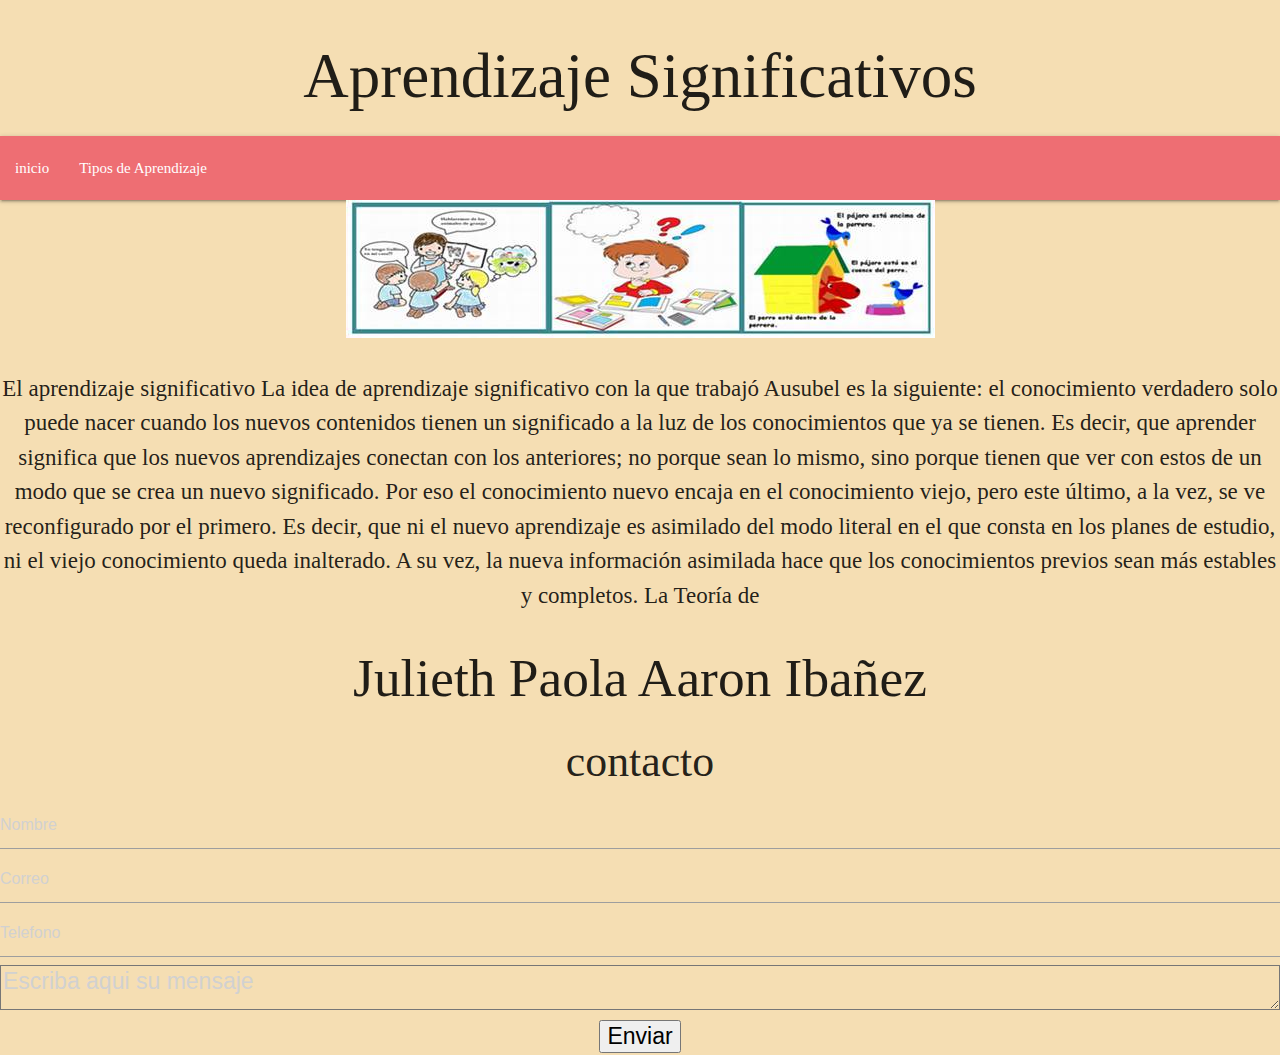
<file: index.html>
<!DOCTYPE html>
<html lang="en">
<head>
    <meta charset="UTF-8">
    <meta name="viewport" content="width=device-width, initial-scale=1.0">
    <title>Aprendizaje Significativos</title>
    <link rel="stylesheet" href="estilos.css/style.css">
    

    <!--Import Google Icon Font-->
    <link href="https://fonts.googleapis.com/icon?family=Material+Icons"
     rel="stylesheet">

     <!-- Compiled and minified CSS -->
    <link rel="stylesheet" href="https://cdnjs.cloudflare.com/ajax/libs/materialize/1.0.0/css/materialize.min.css">
     <!-- CSS -->
     <link rel="stylesheet" href="https://stackpath.bootstrapcdn.com/bootstrap/4.5.3/css/bootstrap.min.css" 
     integrity="sha384-TX8t27EcRE3e/ihU7zmQxVncDAy5uIKz4rEkgIXeMed4M0jlfIDPvg6uqKI2xXr2" 
     crossorigin="anonymous">



</head>
<body>
    <h1> Aprendizaje Significativos</h1>
    <header class="main_header">
        <nav class="menu">
            <ul>
                <li> <a href="index.html">inicio</a> </li>
                <li> <a href="Tipos de Aprendizaje.html">Tipos de Aprendizaje</a></li>
                
            </ul>
        </nav>
        
     </header>

     <img src="imagenes/caracteristicas.jpg" class="img-fluid" alt="Responsive image">
      
     <p>
        El aprendizaje significativo
        La idea de aprendizaje significativo con la que trabajó Ausubel es la siguiente: el conocimiento verdadero solo puede nacer cuando los nuevos contenidos tienen un significado a la luz de los conocimientos que ya se tienen.
        
        Es decir, que aprender significa que los nuevos aprendizajes conectan con los anteriores; no porque sean lo mismo, sino porque tienen que ver con estos de un modo que se crea un nuevo significado.
        
        Por eso el conocimiento nuevo encaja en el conocimiento viejo, pero este último, a la vez, se ve reconfigurado por el primero. Es decir, que ni el nuevo aprendizaje es asimilado del modo literal en el que consta en los planes de estudio, ni el viejo conocimiento queda inalterado. A su vez, la nueva información asimilada hace que los conocimientos previos sean más estables y completos.
        
        La Teoría de   
     </p>

     
     <footer>
        <section class="partefooter">
            <h2 class=" nmbre del estudiante ">Julieth Paola Aaron Ibañez</h2>
            <form action="">
                <h3>contacto</h3>
                <input type="text" name="Nombre" placeholder="Nombre" maxlength="35" >
                <input type="email" name="Correo" placeholder="Correo">
                <input type="text" name="Telefono" placeholder="Telefono">
                <textarea name="mensaje" placeholder="Escriba aqui su mensaje"></textarea>
                <input type="button" id="boton" value="Enviar">
            </form>

        </section>
    </footer>
   
    


    
    

   <!-- Compiled and minified JavaScript -->
    <script src="https://cdnjs.cloudflare.com/ajax/libs/materialize/1.0.0/js/materialize.min.js"></script>
    <script src="https://code.jquery.com/jquery-3.5.1.slim.min.js" integrity="sha384-DfXdz2htPH0lsSSs5nCTpuj/zy4C+OGpamoFVy38MVBnE+IbbVYUew+OrCXaRkfj"
     crossorigin="anonymous"></script>

    <script src="https://cdn.jsdelivr.net/npm/popper.js@1.16.1/dist/umd/popper.min.js"
     integrity="sha384-9/reFTGAW83EW2RDu2S0VKaIzap3H66lZH81PoYlFhbGU+6BZp6G7niu735Sk7lN"
      crossorigin="anonymous"></script>
      
    <script src="https://stackpath.bootstrapcdn.com/bootstrap/4.5.3/js/bootstrap.min.js"
     integrity="sha384-w1Q4orYjBQndcko6MimVbzY0tgp4pWB4lZ7lr30WKz0vr/aWKhXdBNmNb5D92v7s"
      crossorigin="anonymous"></script>
<script src="script.js"></script>
</body>
</html>
</file>
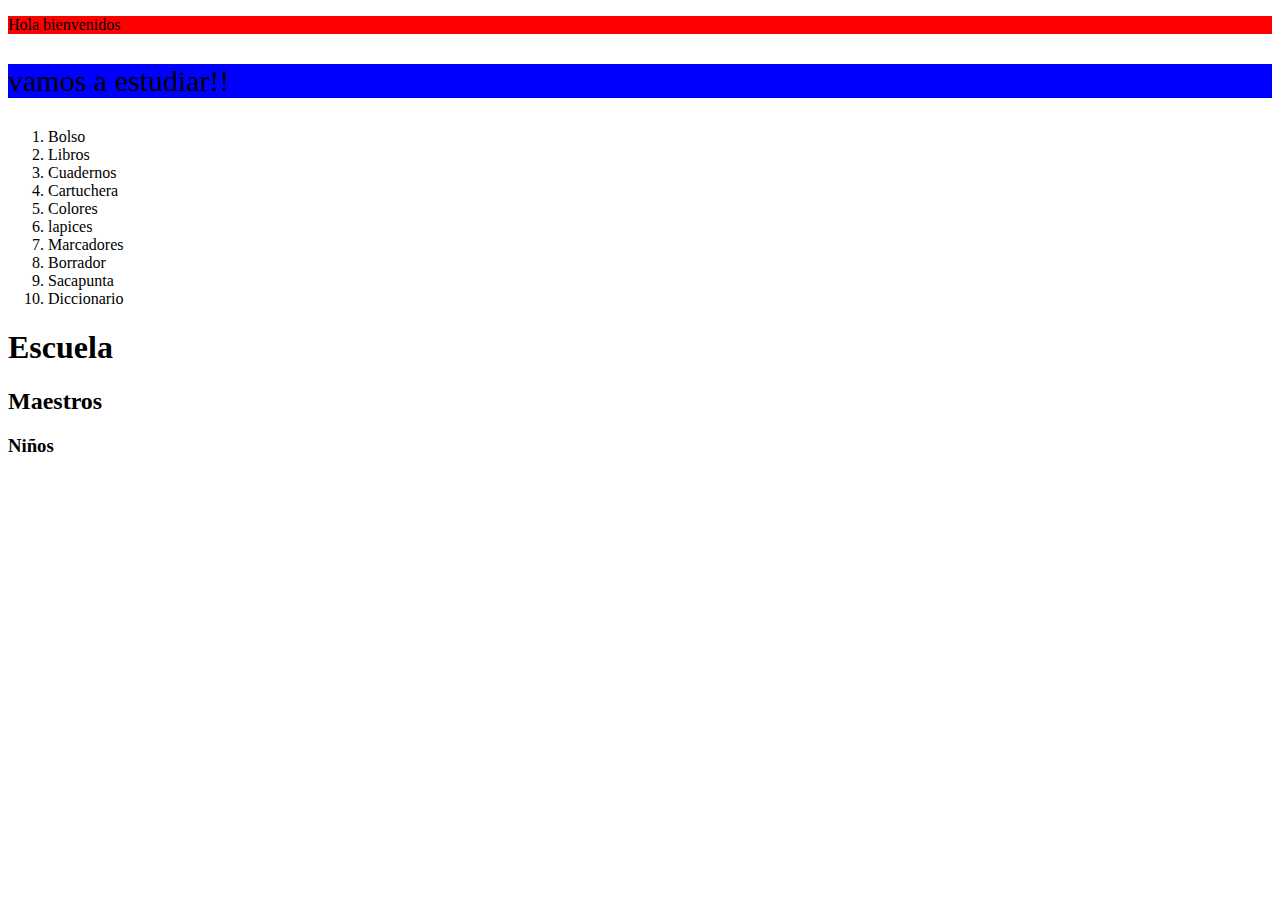
<file: Actividad 4/index.html>
<!DOCTYPE html>
<html lang="en">
<head>
    <meta charset="UTF-8">
    <meta name="viewport" content="width=device-width, initial-scale=1.0">
    <title>Document</title>
    <script src="http://code.jquery.com/jquery-3.5.1.min.js"
     integrity="sha256-9/aliU8dGd2tb6OSsuzixeV4y/faTqgFtohetphbbj0=" 
     crossorigin="anonymous"></script> 
</head>
<body>
    <p id="parrafo"> Hola bienvenidos </p>
    <p class="mensaje">vamos a estudiar!!</p>



    <ol>
        <li id="bonito">Bolso</li>
        <li>Libros </li>
        <li>Cuadernos</li>
        <li>Cartuchera </li>
        <li>Colores</li>
        <li id="grandes">lapices</li>
        <li>Marcadores</li>
        <li>Borrador</li>
        <li>Sacapunta</li>
        <li>Diccionario</li>
    </ol>
    <div>
       <h1 id="agradable">Escuela</h1>
       <h2>Maestros</h2>
       <h3>Niños</h3>
    </div>
    <script src="script.js"></script>
    
    


</body>
</html>
</file>
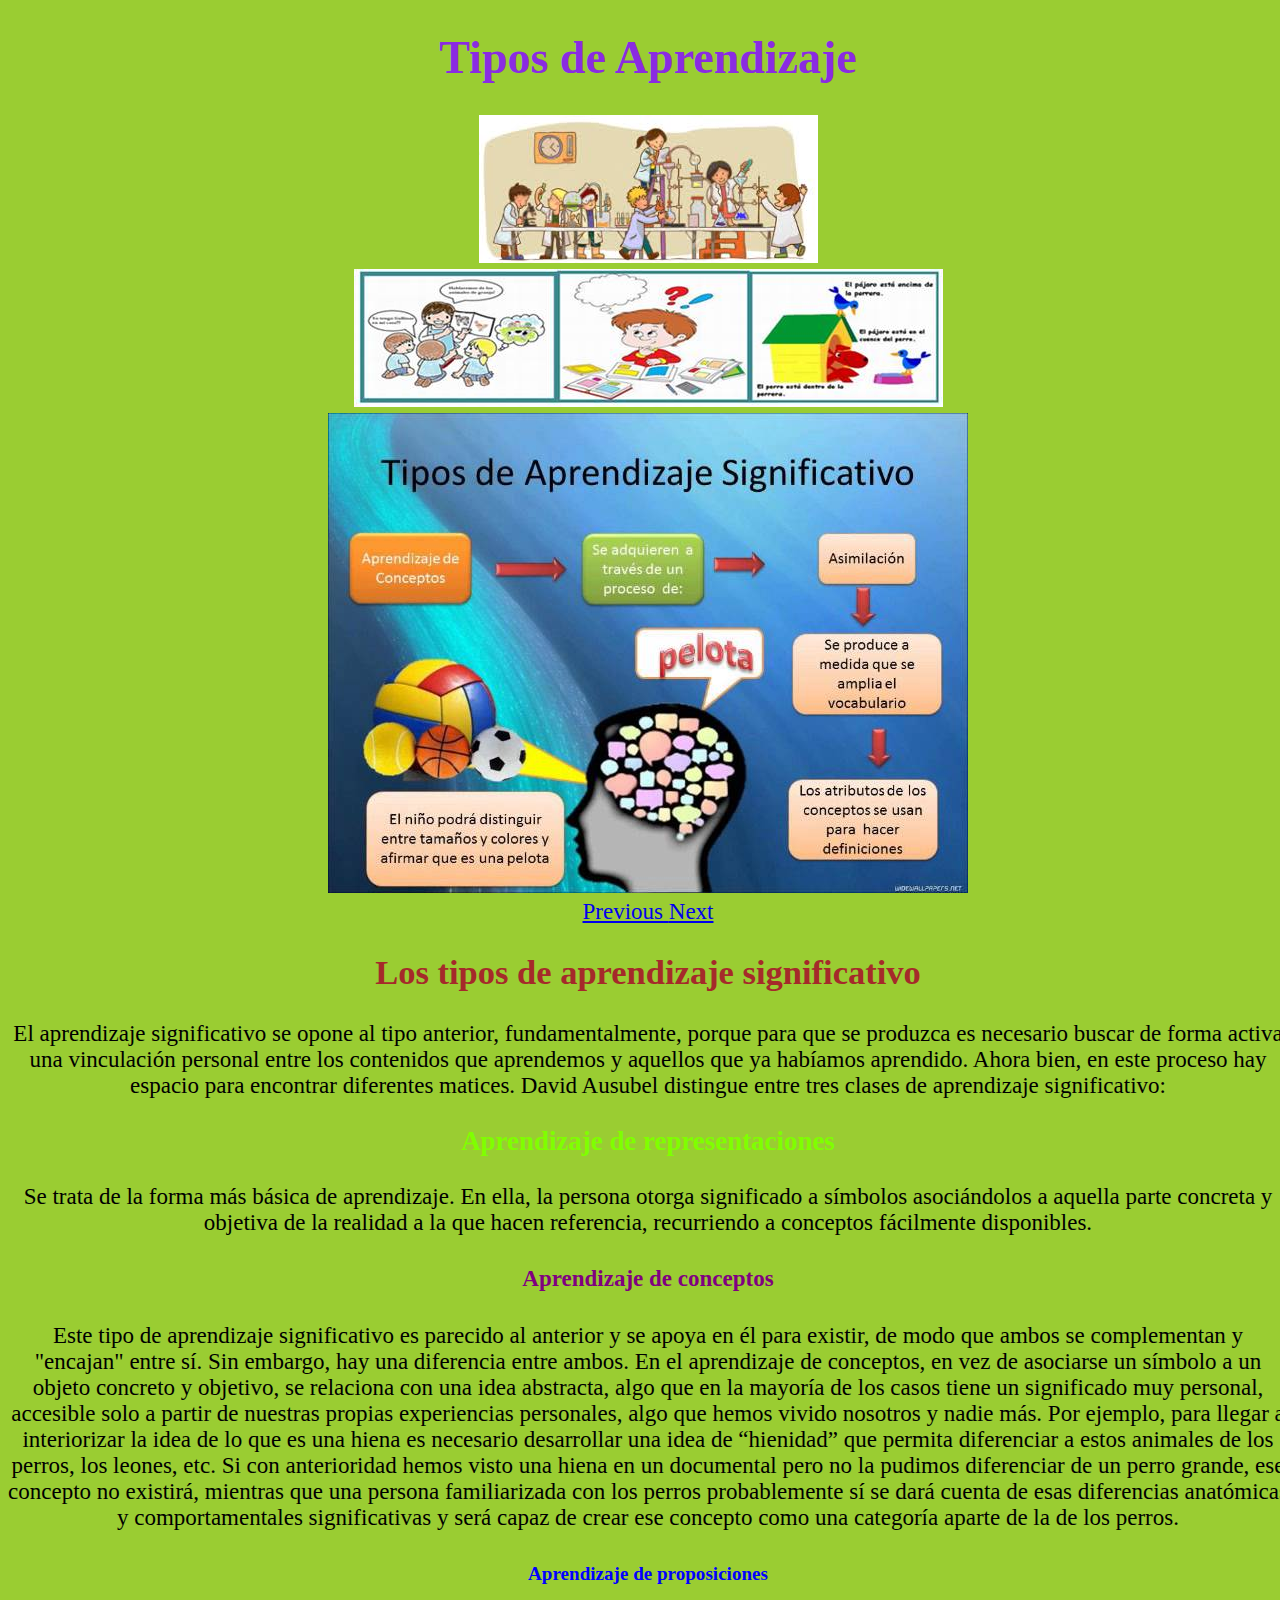
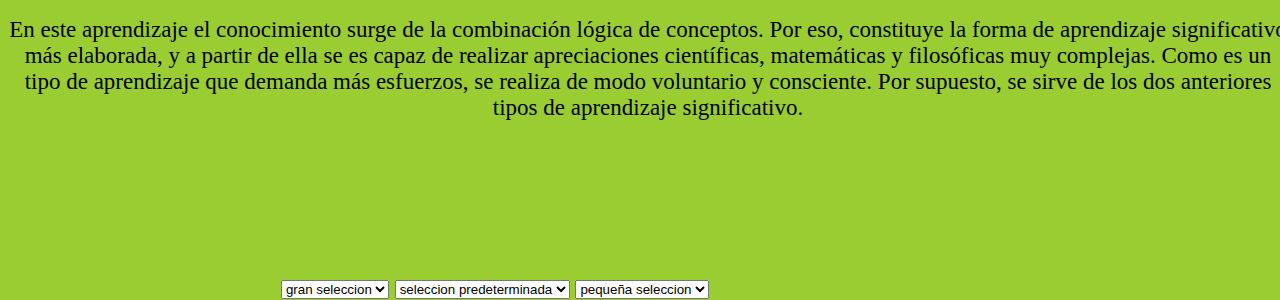
<file: Tipos de Aprendizaje.html>
<!DOCTYPE html>
<html lang="en">
<head>
    <meta charset="UTF-8">
    <meta name="viewport" content="width=device-width, initial-scale=1.0">
    <title>Tipos de Aprendizaje</title>
    <link rel="stylesheet" href="estilos.css/Tipos de Aprendizaje.css">
    
    <link rel="stylesheet" href="https://stackpath.bootstrapcdn.com/bootstrap/4.5.3/css/bootstrap.min.css" 
    integrity="sha384-TX8t27EcRE3e/ihU7zmQxVncDAy5uIKz4rEkgIXeMed4M0jlfIDPvg6uqKI2xXr2" crossorigin="anonymous">
</head>
<body>
    <H1 style="color: blueviolet;">Tipos de Aprendizaje</H1>

    <div id="carouselExampleInterval" class="carousel slide" data-ride="carousel">
        <div class="carousel-inner">
          <div class="carousel-item active" data-interval="10000">
            <img src="imagenes/aprendizaje S.jpg" class="d-block w-100" alt="...">
          </div>
          <div class="carousel-item" data-interval="2000">
            <img src="imagenes/caracteristicas.jpg" class="d-block w-100" alt="...">
          </div>
          <div class="carousel-item">
            <img src="imagenes/tipos de aprendizajes.jpg" class="d-block w-100" alt="...">
          </div>
        </div>
        <a class="carousel-control-prev" href="#carouselExampleInterval" role="button" data-slide="prev">
          <span class="carousel-control-prev-icon" aria-hidden="true"></span>
          <span class="sr-only">Previous</span>
        </a>
        <a class="carousel-control-next" href="#carouselExampleInterval" role="button" data-slide="next">
          <span class="carousel-control-next-icon" aria-hidden="true"></span>
          <span class="sr-only">Next</span>
        </a>
      </div>

      <p>
        <h2 style="color: brown;">Los tipos de aprendizaje significativo</h2>

        El aprendizaje significativo se opone al tipo anterior, fundamentalmente, porque para que se produzca 
        es necesario buscar de forma activa una vinculación personal entre los contenidos que aprendemos y 
        aquellos que ya habíamos aprendido. Ahora bien, en este proceso hay espacio para encontrar diferentes
         matices. David Ausubel distingue entre tres clases de aprendizaje significativo:
        
         <h3 style="color: chartreuse;"> Aprendizaje de representaciones</h3>  
        Se trata de la forma más básica de aprendizaje. En ella, la persona otorga significado a símbolos asociándolos
         a aquella parte concreta y objetiva de la realidad a la que hacen referencia, recurriendo a conceptos fácilmente
         disponibles.
        
         <h4 style="color:purple ;">Aprendizaje de conceptos</h4> 

        Este tipo de aprendizaje significativo es parecido al anterior y se apoya en él para existir, de modo que 
        ambos se complementan y "encajan" entre sí. Sin embargo, hay una diferencia entre ambos.
        En el aprendizaje de conceptos, en vez de asociarse un símbolo a un objeto concreto y objetivo,
         se relaciona con una idea abstracta, algo que en la mayoría de los casos tiene un significado muy personal,
         accesible solo a partir de nuestras propias experiencias personales, algo que hemos vivido nosotros y nadie más.
        
        Por ejemplo, para llegar a interiorizar la idea de lo que es una hiena es necesario desarrollar una idea de “hienidad” que permita diferenciar a estos animales de los perros, los leones, etc. Si con anterioridad hemos visto una hiena en un documental pero no la pudimos diferenciar de un perro grande, ese concepto no existirá, mientras que una persona familiarizada con los perros probablemente sí se dará cuenta de esas diferencias anatómicas y comportamentales significativas y será capaz de crear ese concepto como una categoría aparte de la de los perros.
        
          <h5 style="color: blue;"> Aprendizaje de proposiciones</h5> 
        En este aprendizaje el conocimiento surge de la combinación lógica de conceptos. Por eso, constituye la forma de aprendizaje significativo más elaborada, y a partir de ella se es capaz de realizar apreciaciones científicas, matemáticas y filosóficas muy complejas. Como es un tipo de aprendizaje que demanda más esfuerzos, se realiza de modo voluntario y consciente. Por supuesto, se sirve de los dos anteriores tipos de aprendizaje significativo.
      </p>

      <select class="form-control form-control-lg">
        <option>gran seleccion</option>
      </select>
      <select class="form-control">
        <option>seleccion predeterminada</option>
      </select>
      <select class="form-control form-control-sm">
        <option>pequeña seleccion</option>
      </select>
      
       <video src="https://youtu.be/HPfKkwRWpMs"></video>
      
      <script src="https://code.jquery.com/jquery-3.5.1.slim.min.js" integrity="sha384-DfXdz2htPH0lsSSs5nCTpuj/zy4C+OGpamoFVy38MVBnE+IbbVYUew+OrCXaRkfj" crossorigin="anonymous"></script>
      <script src="https://cdn.jsdelivr.net/npm/popper.js@1.16.1/dist/umd/popper.min.js" integrity="sha384-9/reFTGAW83EW2RDu2S0VKaIzap3H66lZH81PoYlFhbGU+6BZp6G7niu735Sk7lN" crossorigin="anonymous"></script>
      <script src="https://stackpath.bootstrapcdn.com/bootstrap/4.5.3/js/bootstrap.min.js" integrity="sha384-w1Q4orYjBQndcko6MimVbzY0tgp4pWB4lZ7lr30WKz0vr/aWKhXdBNmNb5D92v7s" crossorigin="anonymous"></script>
</body>
</html>
</file>
<file: estilos.css/style.css>
body{
    width: 100%;
    height: 110px;
    z-index: 101;
    background-color: wheat;
    font-size: 23px;
    font-family:segoe print ;
    text-align: center;
    margin-top: 8px;

}
</file>
<file: estilos.css/Tipos de Aprendizaje.css>
body{

    width: 100%;
    height: 110px;
    z-index: 101;
    background-color: yellowgreen;
    font-size: 23px;
    font-family:segoe print ;
    text-align: center;
    margin-top: 8px;
}
</file>
